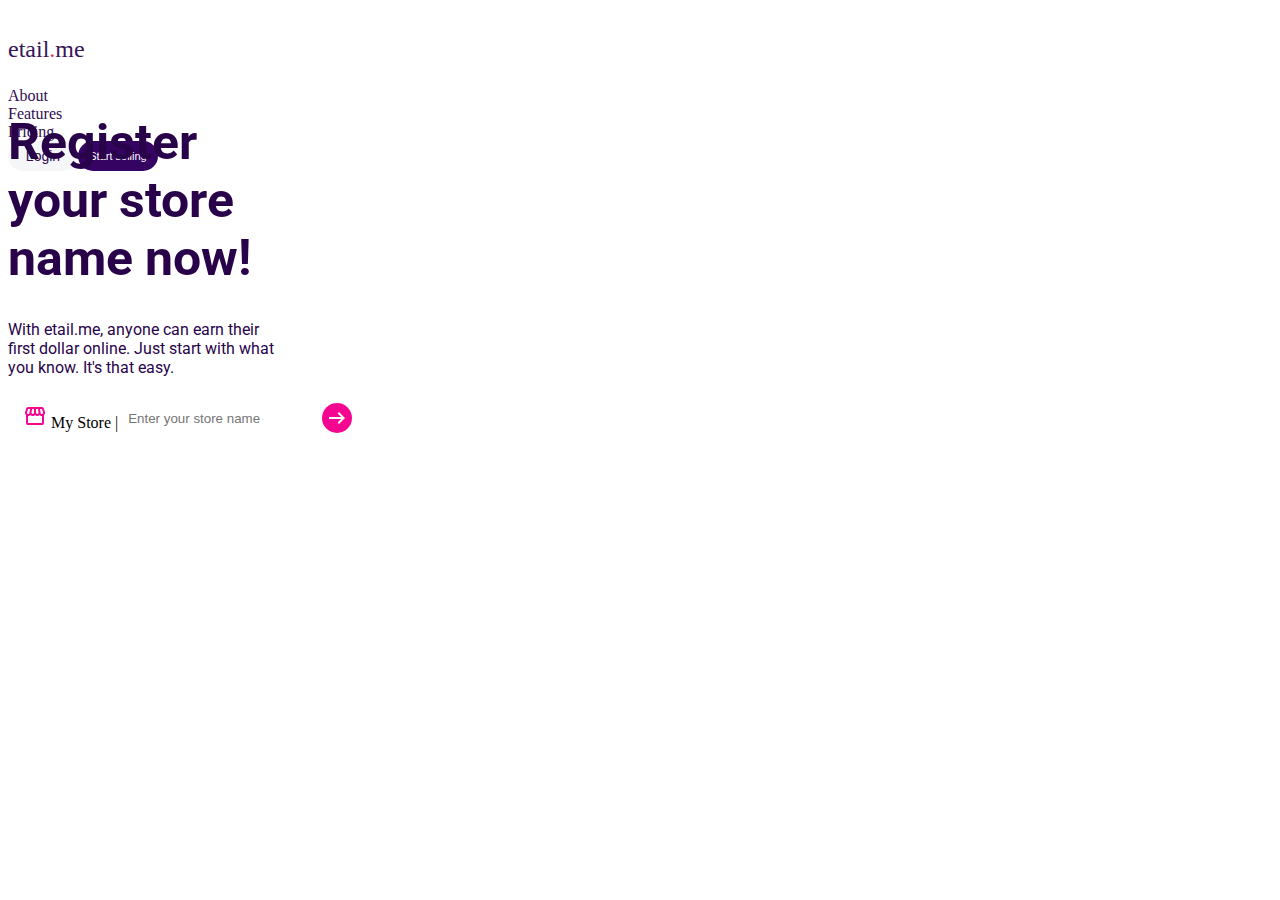
<file: index.html>
<!DOCTYPE html>
<html lang="en">
<head>
    <meta charset="UTF-8">
    <meta name="viewport" content="width=device-width, initial-scale=1.0">
    <link rel="stylesheet" href="https://fonts.googleapis.com/css2?family=Material+Symbols+Outlined:opsz,wght,FILL,GRAD@20..48,100..700,0..1,-50..200&icon_names=storefront" />
    <title>etail.me</title>
    <link rel="preconnect" href="https://fonts.googleapis.com">
    <link rel="preconnect" href="https://fonts.gstatic.com" crossorigin>
    <link href="https://fonts.googleapis.com/css2?family=Anton&family=Jost:ital,wght@0,100..900;1,100..900&family=Playwrite+CA:wght@100..400&family=Roboto:ital,wght@0,100..900;1,100..900&display=swap" rel="stylesheet">
    <link rel="stylesheet" href="index.css">
    <link href="https://cdn.jsdelivr.net/npm/bootstrap@5.3.8/dist/css/bootstrap.min.css" rel="stylesheet" integrity="sha384-sRIl4kxILFvY47J16cr9ZwB07vP4J8+LH7qKQnuqkuIAvNWLzeN8tE5YBujZqJLB" crossorigin="anonymous">
</head>
<body style="background-image: url(https://images.unsplash.com/photo-1723443956765-fdc2100ec80e?w=600&auto=format&fit=crop&q=60&ixlib=rb-4.1.0&ixid=M3wxMjA3fDB8MHxzZWFyY2h8M3x8M2QlMjBtb25leSUyMHdhbGxwYXBlcnxlbnwwfHwwfHx8MA%3D%3D);">
    <script src="https://cdn.jsdelivr.net/npm/bootstrap@5.3.8/dist/js/bootstrap.bundle.min.js" integrity="sha384-FKyoEForCGlyvwx9Hj09JcYn3nv7wiPVlz7YYwJrWVcXK/BmnVDxM+D2scQbITxI" crossorigin="anonymous">

    </script>

    <nav class="p-4">
        <div class="nav-bar p-4 d-flex justify-content-between align-items-center">
            <div class="left-box">
                <p>etail<span style="color: rgb(219, 57, 84);">.</span>me</p>
            </div>

            <div class="middle-box d-flex gap-3">
                <li><a href="#">About</a></li>
                <li><a href="#">Features</a></li>
                <li><a href="#">Pricing</a></li>
            </div>

            <div class="right-box d-flex gap-3">
                <button class="login-btn">Login</button>
                <button class="selling-cta-btn">Start selling</button>
            </div>
        </div>
    </nav>

    <div style="text-align: left;" class="hero-content p-4 mt-5">
        <h1>Register <br> 
        your store <br> 
        name now!</h1>
        <p>
            With etail.me, anyone can earn their <br>
            first dollar online. Just start with what <br>
            you know. It's that easy.
        </p>
        <div class="input-container">
            <span class="store-svg">
                <svg xmlns="http://www.w3.org/2000/svg" height="24px" viewBox="0 -960 960 960" width="24px" fill="#1f1f1f"><path d="M841-518v318q0 33-23.5 56.5T761-120H201q-33 0-56.5-23.5T121-200v-318q-23-21-35.5-54t-.5-72l42-136q8-26 28.5-43t47.5-17h556q27 0 47 16.5t29 43.5l42 136q12 39-.5 71T841-518Zm-272-42q27 0 41-18.5t11-41.5l-22-140h-78v148q0 21 14 36.5t34 15.5Zm-180 0q23 0 37.5-15.5T441-612v-148h-78l-22 140q-4 24 10.5 42t37.5 18Zm-178 0q18 0 31.5-13t16.5-33l22-154h-78l-40 134q-6 20 6.5 43t41.5 23Zm540 0q29 0 42-23t6-43l-42-134h-76l22 154q3 20 16.5 33t31.5 13ZM201-200h560v-282q-5 2-6.5 2H751q-27 0-47.5-9T663-518q-18 18-41 28t-49 10q-27 0-50.5-10T481-518q-17 18-39.5 28T393-480q-29 0-52.5-10T299-518q-21 21-41.5 29.5T211-480h-4.5q-2.5 0-5.5-2v282Zm560 0H201h560Z"/></svg>
               <span style="font-weight: 500;"> My Store</span> | &nbsp;
            </span>
             <input type="text" placeholder="Enter your store name">
             <span class="arrow-svg">
                <svg xmlns="http://www.w3.org/2000/svg" height="24px" viewBox="0 -960 960 960" width="24px" fill="#1f1f1f"><path d="m560-240-56-58 142-142H160v-80h486L504-662l56-58 240 240-240 240Z"/></svg></span>
        </div>
    </div>

</body>
</html>
</file>
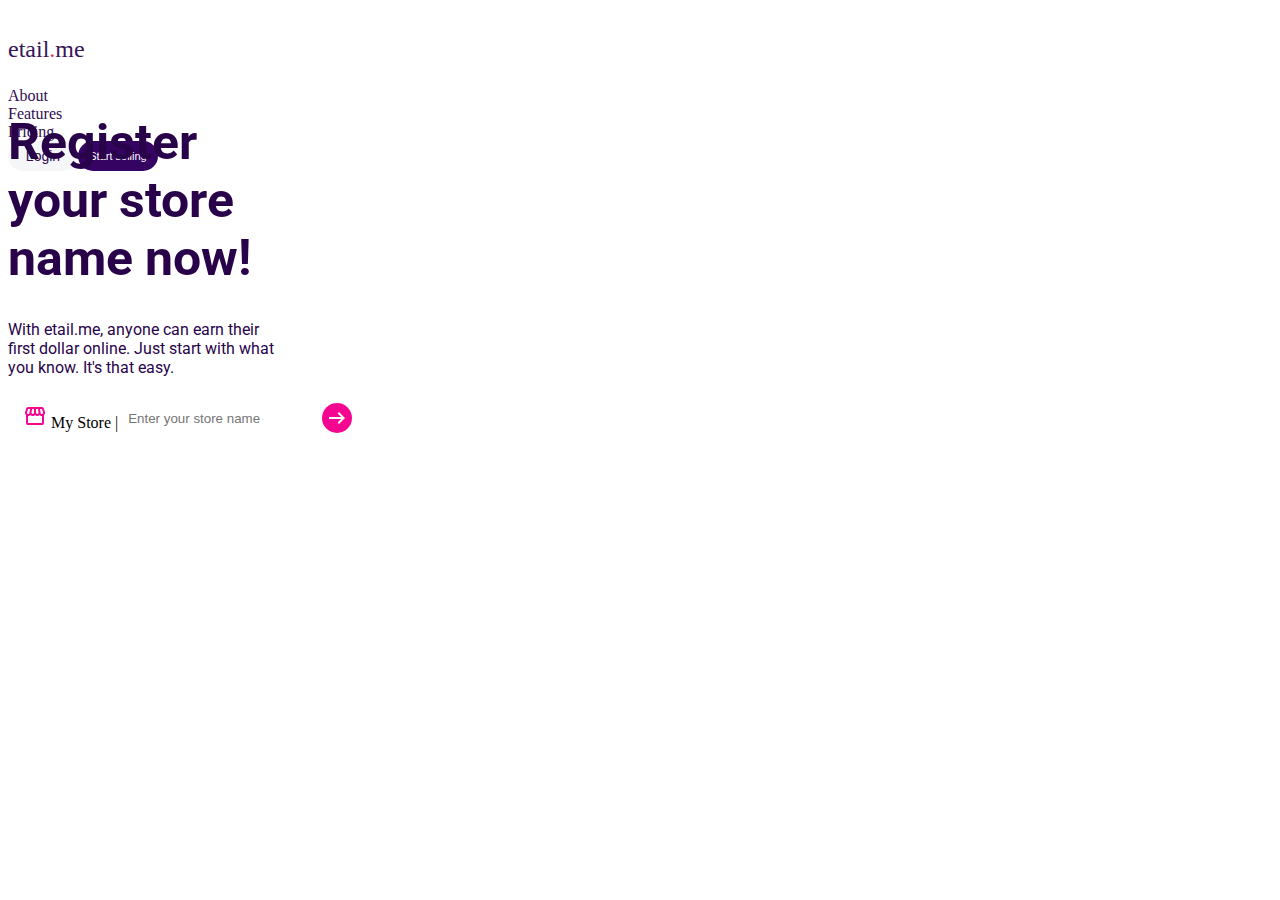
<file: landingpage.html>
<!DOCTYPE html>
<html lang="en">
<head>
    <meta charset="UTF-8">
    <meta name="viewport" content="width=device-width, initial-scale=1.0">
    <link rel="stylesheet" href="https://fonts.googleapis.com/css2?family=Material+Symbols+Outlined:opsz,wght,FILL,GRAD@20..48,100..700,0..1,-50..200&icon_names=storefront" />
    <title>etail.me</title>
    <link rel="preconnect" href="https://fonts.googleapis.com">
    <link rel="preconnect" href="https://fonts.gstatic.com" crossorigin>
    <link href="https://fonts.googleapis.com/css2?family=Anton&family=Jost:ital,wght@0,100..900;1,100..900&family=Playwrite+CA:wght@100..400&family=Roboto:ital,wght@0,100..900;1,100..900&display=swap" rel="stylesheet">
    <link rel="stylesheet" href="landingpage.css">
    <link href="https://cdn.jsdelivr.net/npm/bootstrap@5.3.8/dist/css/bootstrap.min.css" rel="stylesheet" integrity="sha384-sRIl4kxILFvY47J16cr9ZwB07vP4J8+LH7qKQnuqkuIAvNWLzeN8tE5YBujZqJLB" crossorigin="anonymous">
</head>
<body style="background-image: url(https://images.unsplash.com/photo-1723443956765-fdc2100ec80e?w=600&auto=format&fit=crop&q=60&ixlib=rb-4.1.0&ixid=M3wxMjA3fDB8MHxzZWFyY2h8M3x8M2QlMjBtb25leSUyMHdhbGxwYXBlcnxlbnwwfHwwfHx8MA%3D%3D);">
    <script src="https://cdn.jsdelivr.net/npm/bootstrap@5.3.8/dist/js/bootstrap.bundle.min.js" integrity="sha384-FKyoEForCGlyvwx9Hj09JcYn3nv7wiPVlz7YYwJrWVcXK/BmnVDxM+D2scQbITxI" crossorigin="anonymous">

    </script>

    <nav class="p-4">
        <div class="nav-bar p-4 d-flex justify-content-between align-items-center">
            <div class="left-box">
                <p>etail<span style="color: rgb(219, 57, 84);">.</span>me</p>
            </div>

            <div class="middle-box d-flex gap-3">
                <li><a href="#">About</a></li>
                <li><a href="#">Features</a></li>
                <li><a href="#">Pricing</a></li>
            </div>

            <div class="right-box d-flex gap-3">
                <button class="login-btn">Login</button>
                <button class="selling-cta-btn">Start selling</button>
            </div>
        </div>
    </nav>

    <div style="text-align: left;" class="hero-content p-4 mt-5">
        <h1>Register <br> 
        your store <br> 
        name now!</h1>
        <p>
            With etail.me, anyone can earn their <br>
            first dollar online. Just start with what <br>
            you know. It's that easy.
        </p>
        <div class="input-container">
            <span class="store-svg">
                <svg xmlns="http://www.w3.org/2000/svg" height="24px" viewBox="0 -960 960 960" width="24px" fill="#1f1f1f"><path d="M841-518v318q0 33-23.5 56.5T761-120H201q-33 0-56.5-23.5T121-200v-318q-23-21-35.5-54t-.5-72l42-136q8-26 28.5-43t47.5-17h556q27 0 47 16.5t29 43.5l42 136q12 39-.5 71T841-518Zm-272-42q27 0 41-18.5t11-41.5l-22-140h-78v148q0 21 14 36.5t34 15.5Zm-180 0q23 0 37.5-15.5T441-612v-148h-78l-22 140q-4 24 10.5 42t37.5 18Zm-178 0q18 0 31.5-13t16.5-33l22-154h-78l-40 134q-6 20 6.5 43t41.5 23Zm540 0q29 0 42-23t6-43l-42-134h-76l22 154q3 20 16.5 33t31.5 13ZM201-200h560v-282q-5 2-6.5 2H751q-27 0-47.5-9T663-518q-18 18-41 28t-49 10q-27 0-50.5-10T481-518q-17 18-39.5 28T393-480q-29 0-52.5-10T299-518q-21 21-41.5 29.5T211-480h-4.5q-2.5 0-5.5-2v282Zm560 0H201h560Z"/></svg>
               <span style="font-weight: 500;"> My Store</span> | &nbsp;
            </span>
             <input type="text" placeholder="Enter your store name">
             <span class="arrow-svg">
                <svg xmlns="http://www.w3.org/2000/svg" height="24px" viewBox="0 -960 960 960" width="24px" fill="#1f1f1f"><path d="m560-240-56-58 142-142H160v-80h486L504-662l56-58 240 240-240 240Z"/></svg></span>
        </div>
    </div>

</body>
</html>
</file>
<file: index.css>
body {
    background-repeat: no-repeat;
    background-size: cover;
}

.nav-bar {
    background-color: white;
    height: 55px;
    border-radius: 50px;
}

.left-box p {
    font-size: 24px;
    padding: 12px 0px 0px 0px;
    color: rgb(55, 21, 86);
    cursor: default;
}

.middle-box li {
    list-style: none;
}

.middle-box li a {
    text-decoration: none;
    color:  rgb(48, 13, 82);
    transition: all 0.2s ease;
}

.middle-box li a:hover {
    color: grey;
    transition: all 0.2s ease;
}

.right-box {
    display: flex;
    align-items: center;

}

.login-btn {
    width: 70px;
    height: 30px;
    background-color: rgb(244, 246, 248);
    display: flex;
    align-items: center;
    justify-content: center;
    border-radius: 50px;
    border: none;
    color:  rgb(48, 13, 82);
    font-size: 14px;
    font-weight: 500;
}

.login-btn:hover {
    background-color: rgb(243, 238, 238);
}

.selling-cta-btn {
    width: 80px;
    background-color: rgb(53, 3, 97);
    color: white;
    border-radius: 50px;
    border: none;
    height: 30px;
    font-size: 11px;
    font-weight: 500;
}

.selling-cta-btn:hover {
    background-color: rgb(41, 3, 74);
}

.hero-content h1 {
    font-size: 50px;
    color: rgb(41, 3, 74);
    font-family: "Roboto", sans-serif;
}

.hero-content p {
    color: rgb(41, 3, 74);
    font-family: "Roboto", sans-serif;
}

.input-container {
    background-color: white;
    width: 30%;
    height: 50px;
    display: flex;
    align-items: center;
    border-radius: 50px;
}

.store-svg svg {
    fill: rgb(244, 6, 145);
    margin-left: 15px;
}

.input-container input {
    border: none;
    outline: none;
}

.arrow-svg {
    background-color: rgb(244, 6, 145);
    margin-left: 15px;
    width: 30px;
    height: 30px;
    border-radius: 50px;
    display: flex;
    align-items: center;
    cursor: pointer;
}

.arrow-svg svg {
    fill: white;
    margin-left: 3px;
    cursor: pointer;
}

@media (max-width: 600px) {
    body {
        background-image: url(https://images.unsplash.com/photo-1723443956765-fdc2100ec80e?w=600&auto=format&fit=crop&q=60&ixlib=rb-4.1.0&ixid=M3wxMjA3fDB8MHxzZWFyY2h8M3x8M2QlMjBtb25leSUyMHdhbGxwYXBlcnxlbnwwfHwwfHx8MA%3D%3D);
        background-repeat: no-repeat;
        background-size: cover;
        height: 100vh;
        width: 100vw;
    }


    .middle-box li {
        display: none;
    }

    .right-box {
        gap: 10px;
    }

    .input-container {
       width: 85%;
        font-size: 12px;
    }
}
</file>
<file: landingpage.css>
body {
    background-repeat: no-repeat;
    background-size: cover;
}

.nav-bar {
    background-color: white;
    height: 55px;
    border-radius: 50px;
}

.left-box p {
    font-size: 24px;
    padding: 12px 0px 0px 0px;
    color: rgb(55, 21, 86);
    cursor: default;
}

.middle-box li {
    list-style: none;
}

.middle-box li a {
    text-decoration: none;
    color:  rgb(48, 13, 82);
    transition: all 0.2s ease;
}

.middle-box li a:hover {
    color: grey;
    transition: all 0.2s ease;
}

.right-box {
    display: flex;
    align-items: center;

}

.login-btn {
    width: 70px;
    height: 30px;
    background-color: rgb(244, 246, 248);
    display: flex;
    align-items: center;
    justify-content: center;
    border-radius: 50px;
    border: none;
    color:  rgb(48, 13, 82);
    font-size: 14px;
    font-weight: 500;
}

.login-btn:hover {
    background-color: rgb(243, 238, 238);
}

.selling-cta-btn {
    width: 80px;
    background-color: rgb(53, 3, 97);
    color: white;
    border-radius: 50px;
    border: none;
    height: 30px;
    font-size: 11px;
    font-weight: 500;
}

.selling-cta-btn:hover {
    background-color: rgb(41, 3, 74);
}

.hero-content h1 {
    font-size: 50px;
    color: rgb(41, 3, 74);
    font-family: "Roboto", sans-serif;
}

.hero-content p {
    color: rgb(41, 3, 74);
    font-family: "Roboto", sans-serif;
}

.input-container {
    background-color: white;
    width: 30%;
    height: 50px;
    display: flex;
    align-items: center;
    border-radius: 50px;
}

.store-svg svg {
    fill: rgb(244, 6, 145);
    margin-left: 15px;
}

.input-container input {
    border: none;
    outline: none;
}

.arrow-svg {
    background-color: rgb(244, 6, 145);
    margin-left: 15px;
    width: 30px;
    height: 30px;
    border-radius: 50px;
    display: flex;
    align-items: center;
    cursor: pointer;
}

.arrow-svg svg {
    fill: white;
    margin-left: 3px;
    cursor: pointer;
}

@media (max-width: 600px) {
    body {
        background-image: url(https://images.unsplash.com/photo-1723443956765-fdc2100ec80e?w=600&auto=format&fit=crop&q=60&ixlib=rb-4.1.0&ixid=M3wxMjA3fDB8MHxzZWFyY2h8M3x8M2QlMjBtb25leSUyMHdhbGxwYXBlcnxlbnwwfHwwfHx8MA%3D%3D);
        background-repeat: no-repeat;
        background-size: cover;
        height: 100vh;
        width: 100vw;
    }


    .middle-box li {
        display: none;
    }

    .right-box {
        gap: 10px;
    }

    .input-container {
       width: 85%;
        font-size: 12px;
    }
}
</file>
